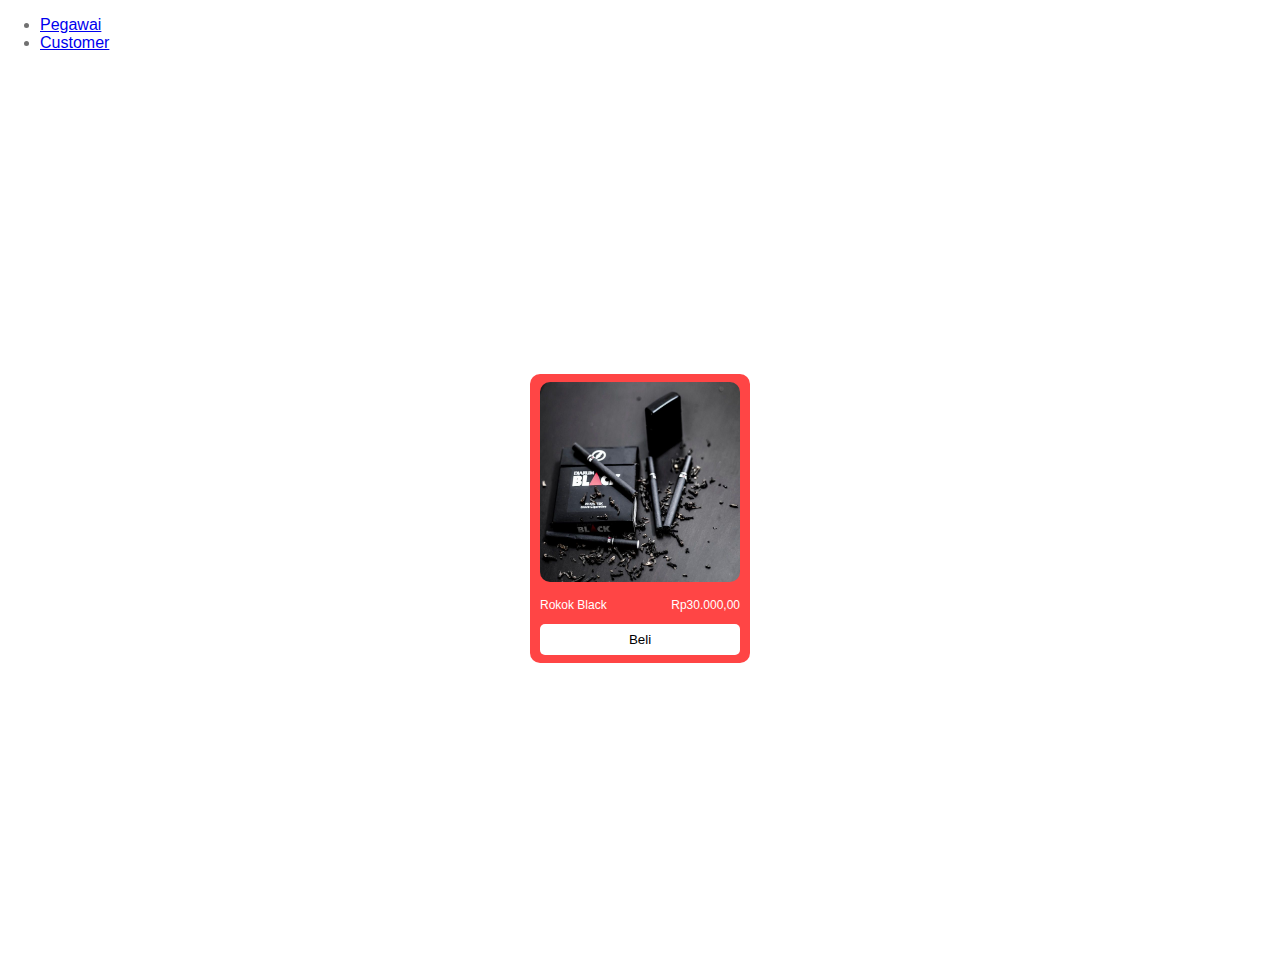
<file: src/pages/index.html>
<!DOCTYPE html>
<html lang="en">
<head>
    <meta charset="UTF-8">
    <meta http-equiv="X-UA-Compatible" content="IE=edge">
    <meta name="viewport" content="width=device-width, initial-scale=1.0">
    <link rel="stylesheet" type="text/css" href="./../style/style.css">
    <title>Buy</title>
</head>
<body>
    <nav>
        <ul>
            <li>
                <a href="show.html">Pegawai</a>
            </li>
            <li>
                <a href="index.html">Customer</a>
            </li>
        </ul>
    </nav>
    <main>
        <section id="section1">
            <div id="wrap-ui">
                <div class="wrap-image">
                    <img id="img" src="../assets/rokok.png" />
                </div>
                <div id="wrap-child-text">
                    <div id="wrap-text">
                        <p>Rokok Black</p>
                        <p>Rp30.000,00</p>
                    </div>
                    <button id="beli">Beli</button>
                </div>
            </div>

            <div id="main-form">
                <h3>Transaksi</h3>
                <div>
                    <div class="wrap-form-text">
                        <p id="barang">Rokok Black</p>
                    </div>

                    <div class="wrap-form-text">
                        <p id="harga">30000</p>
                    </div>
                    <div class="wrap-form-text">
                        <p id="tanggal">19-20-2022</p>
                    </div>

                </div>
                <form>
                    <input id="nama" type="text" placeholder="masukkan nama "/>
                    <input id="rek" type="number" placeholder="masukkan no rekening"/>
                </form>
                <button id="bayar">Bayar</button>
            </div>


        </section>
    </main>
    <script src="../script/encode.js"></script>
    <script  src="../script/steganography.js"></script>
    <script src="../script/jsencrypt.js"></script>
    <script src="http://code.jquery.com/jquery-1.8.3.min.js"></script>
</body>
</html>
</file>
<file: src/style/style.css>
body,
html {
    margin: 0;
    padding: 0;
    font-family: Arial, sans-serif;
    color: #717171;
}

h1 {
    color: black;
    margin-bottom: 10px;
}

#main {
    position: relative;
    width: 940px;
    padding: 20px;
    margin: auto;
}

#right {
    position: relative;
    float: left;
    margin: 10px;
    width: 600px;
    vertical-align: top;
}

#left {
    position: relative;
    float: left;
    width: 260px;
    padding: 10px;
    margin-right: 10px;
    border-right: 3px solid #7A91A1;
    background-color: #E8E0FF;
}

.half {
    position: relative;
    display: inline-block;
    width: 49%;
}

#original {
    vertical-align: top;
}

#messageArea {
    width: 100%;
}

#img,
#cover {
    width: 290px;
}

.btns {
    margin-top: 15px;
    margin-bottom: 10px;
    padding: 0 40px;
}

.btn {
    padding: 10px 20px 10px 20px;
    -moz-border-radius: 15px;
    -o-border-radius: 15px;
    -webkit-border-radius: 15px;
    border-radius: 15px;
    border: 2px solid #FF4545;
    cursor: pointer;
    color: #FF4545;
    background-color: white;
    width: 50px;
    text-align: center;
}

.btn:hover {
    color: white;
    background-color: #FF4545;
}

#download {
    position: absolute;
    top: 47px;
    left: 4px;
    padding: 10px 5px 5px 3px;
    width: 10px;
    border-top: 1px solid black;
    -moz-border-radius: 0 0 15px 15px;
    -o-border-radius: 0 0 15px 15px;
    -webkit-border-radius: 0 0 15px 15px;
    border-radius: 0 0 15px 15px;
    text-decoration: none;
}

#download:hover {
    width: 70px;
}

#download:hover:after {
    content: "ownload";
}

#description {
    line-height: 25px;
    padding-bottom: 5px;
    border-bottom: 1px solid lightgrey;
}

#capacity {
    font-weight: normal;
    font-size: 15px;
    margin-left: 10px;
    vertical-align: middle;
}

.note {
    font-size: 9px;
    text-align: center;
    color: black;
}

.invisible {
    visibility: hidden;
}

.clear {
    clear: both;
}

.footer {
    margin-top: 25px;
    width: 100%;
    text-align: right;
}

textarea {
    width: 228px;
    padding: 10px;
    height: 200px;
    resize: none;
}

h2 {
    margin-top: 0;
}


/* batas ui */


#section1{
    width: 100vw;
    height: 100vh;
    display: flex;
    align-items: center;
    justify-content: center;
    gap: 20px;
}

#wrap-ui{
    width: max-content;
    height: max-content;
    background-color: #FF4545;
    padding:8px 10px;
    border-radius: 10px;
    display: flex;
    flex-direction: column;
    align-items: center;
}

.wrap-image #img , #cover{
    width: 200px;
    height: 200px;
    border-radius: 10px;
}

#wrap-text{
  
    width: 200px;
    display: flex;
    justify-content: space-between;
    font-size: 12px;
}


#wrap-child-text button{
    width: 200px;
    padding: 8px 0px;
    border-radius: 5px;
    border: none;
    background-color: white;
   
}

#wrap-child-text button:hover{
    background-color: #221313;
    color: white;
}


#wrap-child-text p{
    color: white;
}

/* transaksi style */


#main-form{
    background-color: #FF4545;
    display: flex;
    flex-direction: column;
    gap: 5px;
    padding: 8px 10px;
    border-radius: 10px;

}

#main-form h3{
    color: white;
    text-align: center;
}

.wrap-form-text{
    color: white;
    font-size: 12px;
    padding: 1px 5px;
    background-color: #e43939;
    margin: 5px 0px;
    border-radius: 4px;

}

#main-form form input{
    padding: 5px 3px;
    border-radius: 5px;
    border: 1px solid black;
}

#main-form button{
    padding: 12px 0px;
    border-radius: 5px;
    border: none;
    background-color: white;
}

#main-form button:hover{
    color: white;
    background-color: #221313;
}
</file>
